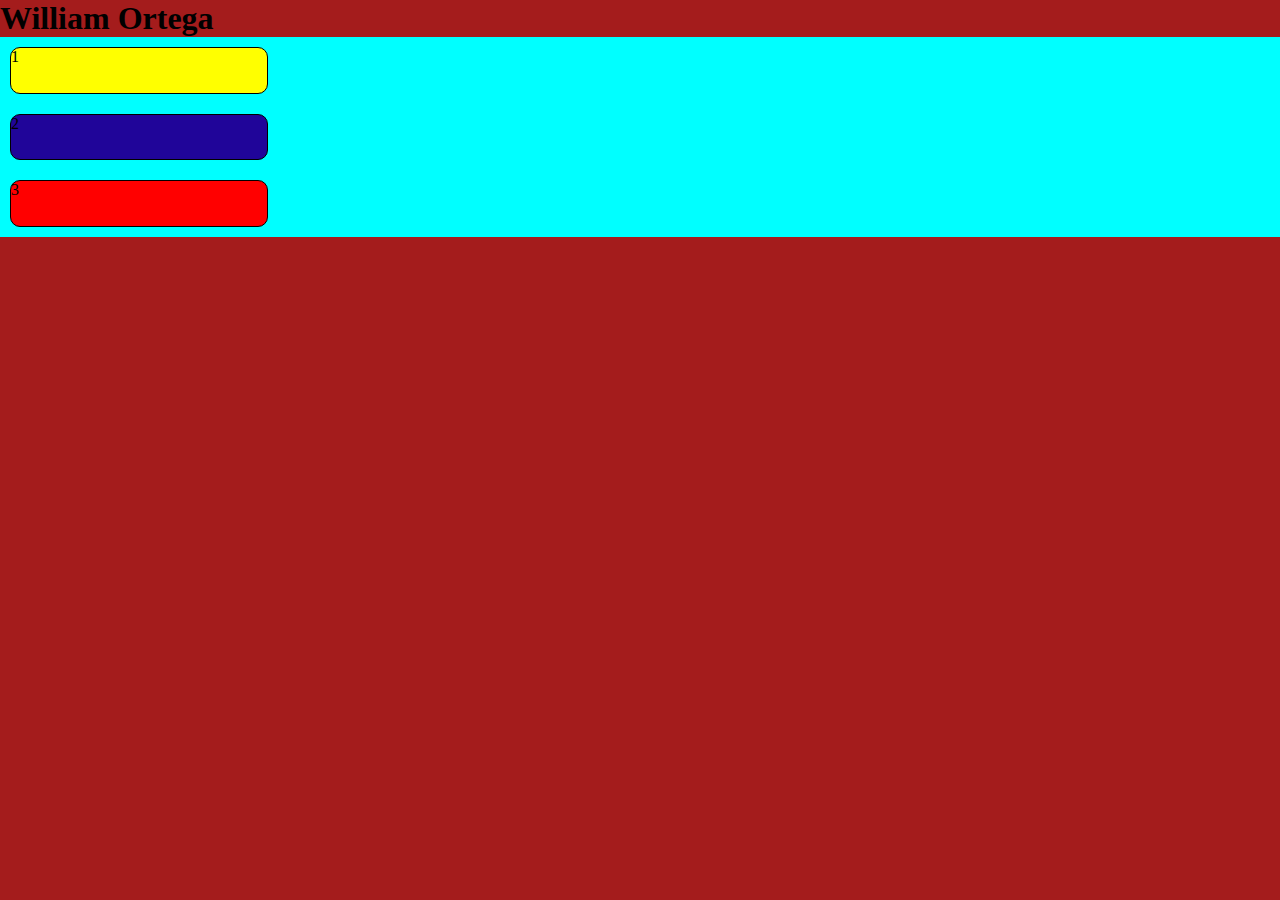
<file: html/flexbox.html>
<!DOCTYPE html>
<html lang="en">
<head>
    <meta charset="UTF-8">
    <meta name="viewport" content="width=device-width, initial-scale=1.0">
    <title>Flexbox</title>
    <style>

        *{
            margin: 0;
            padding:0;
        }
        body{
            background-color: #a41c1c;
        }

    
    
        .container{
        background-color: aqua;
        width:100%;
        height: 200px;
        display: flex;
        flex-direction:column ;
        justify-content: center;

    }
    .element{
        width: 20%;
        height: 50px;
        background-color: blueviolet;
        border: 1px solid #000;
        border-radius: 10px;
        margin: 10px;
    }
    #one{
        background-color: #ffff00;
    }
    #two{
        background-color: #200599;
    }
    #tree{
        background-color: #ff0000;
    }
            /*media querys*/

            @media screen and (max-width:1200px) {
            body{
                background-color: #ffff00;
            }
            h1{
                color: orangered;
                background-color: #a41c1c;
                width: 50%;
            }
        }
        @media screen and (max-width: 1000px) {
            body{
                background-color: antiquewhite;
            }
        }
        @media screen and (max-width: 800px) {
            body{
                background-color: #654fca;
            }
        }
        @media screen and (max-width: 600px) {
            body{
                background-color: rgb(114, 107, 194);
            }
        }
    </style>
   
</head>
<body>
    <h1>William Ortega</h1>
    <div class="container">
     <div class="element" id="one">1</div>
     <div class="element" id="two">2</div>
     <div class="element" id="tree">3</div>

    </div>
</body>
</html>
</file>
